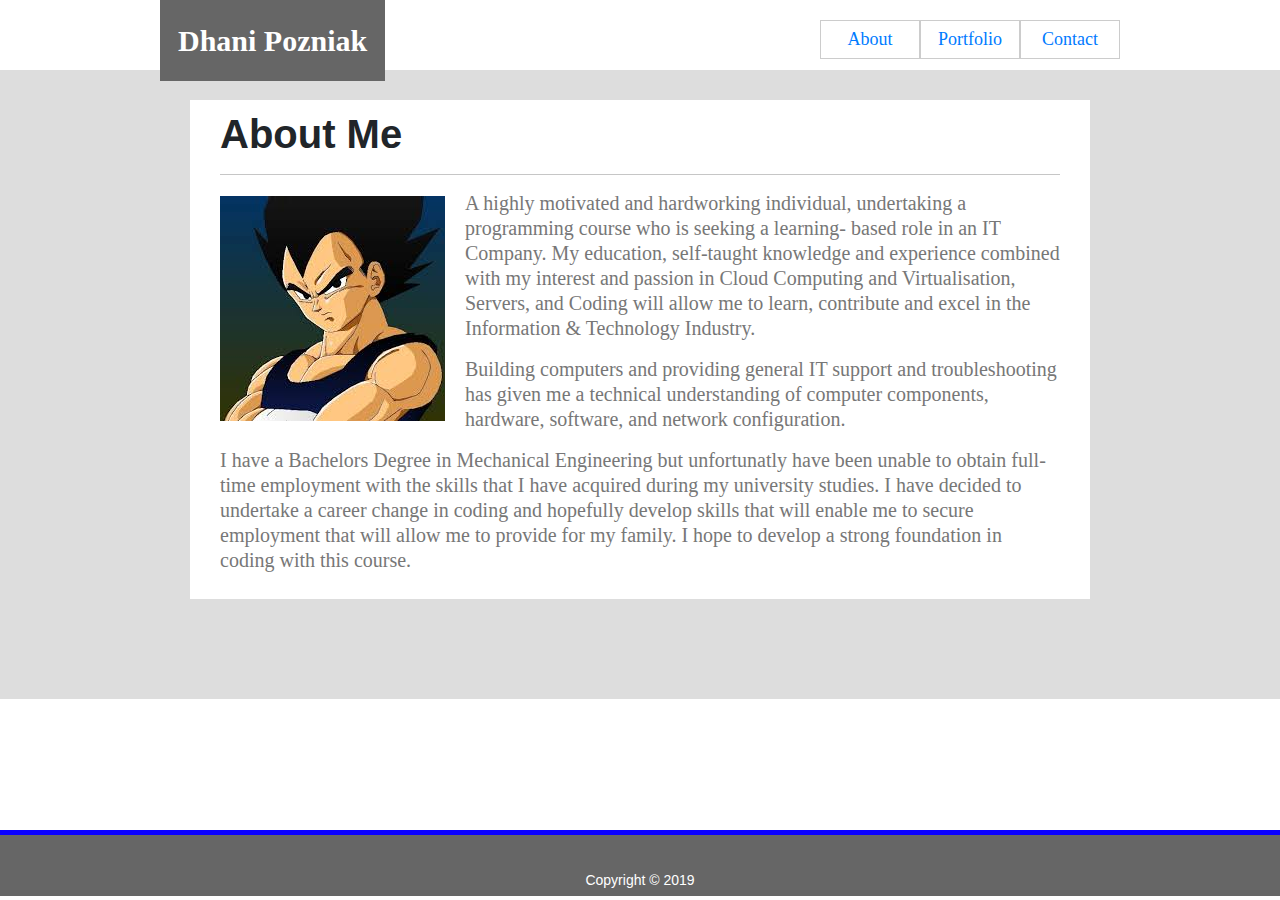
<file: index.html>
<!DOCTYPE html>
<html lang="en-us">
    <head>
        <meta charset="UTF-8">
        <title>selfPortfolio</title>
        <link rel="stylesheet" type="text/css" href="assets/css/style.css">
        <link rel="stylesheet" href="https://maxcdn.bootstrapcdn.com/bootstrap/4.0.0/css/bootstrap.min.css">
    </head>
    
    <body>
        <div class="content">
            <section id="header">
                <!--&lt;div&gt;<br> Header-->
                <div class="tagContainer">
                    <!--&lt;div&gt;<br> Tag Container-->
                    <div id="yourName">
                        <b>Dhani Pozniak</b>
                    </div>
                    <div class="tag tag1">
                        <a href="index.html">About</a>
                    </div>
                    <div class="tag tag2">
                        <a href="portfolio.html">Portfolio</a>
                    </div>
                    <div class="tag tag3">
                        <a href="contact.html">Contact</a>
                    </div>
                </div>
            </section>

            <section id="aboutContent">
                <div class="contentContainer">
                    <!--&lt;div&gt;<br> Content Container-->
                    <section>
                        <h1><b>About Me</b></h1>

                        <hr>

                        <div class="clearfix">
                            <img src="assets/images/Vegeta01.jpg" alt="Vegeta" class="bioImage">
                            <p> A highly motivated and hardworking individual, undertaking a programming course who is seeking
                                a learning- based role in an IT Company. My education, self-taught knowledge and experience combined
                                with my interest and passion in Cloud Computing and Virtualisation, Servers, and Coding will allow
                                me to learn, contribute and excel in the Information & Technology Industry.
                            </p>

                            <p> Building computers and
                                providing general IT support and troubleshooting has given me a technical understanding of computer
                                components, hardware, software, and network configuration.
                            </p>
                        </div>
                        
                        <p> I have a Bachelors Degree in Mechanical Engineering but unfortunatly have been unable to obtain
                            full-time employment with the skills that I have acquired during my university studies. I have
                            decided to undertake a career change in coding and hopefully develop skills that will enable me
                            to secure employment that will allow me to provide for my family. I hope to develop a strong
                            foundation in coding with this course.
                        </p>
                        
                    </section>
                </div>
            </section>
        </div>

        <footer class="footer">
            Copyright &#169 2019
        </footer>
    </body>
</html>
</file>
<file: assets/css/style.css>
#header {
    background: #ffffff;
    margin: 0;
}

.tagContainer {
    position: relative;
    background-color: #ffffff;
    width: 960px;
    margin: 0 auto;
    height: 70px;
    /* padding-left: 30px; */
    /* padding-right: 30px; */
}

#yourName {
    position: absolute;
    color: #ffffff;
    background-color: #666666;
    top:0;
    left: 0;
    font-size: 30px;
    font-family: "Georgia", "Times New Roman", Times, serif;
    text-align: center;
    padding: 18px;
}

a {
    color:#777777;
    text-decoration: none;
}

.tag {
    position: absolute;
    background-color: #ffffff;
    top: 20px;
    font-size: 18px;
    font-family: "Georgia", "Times New Roman", Times, serif;
    text-align: center;
    padding: 5px 1px 5px 1px;
    width: 100px;
    border-style: solid;
    border-width: 1px;
    border-color: #cccccc;
}
.tag1 {
    position: absolute;
    right: 200px;
}

.tag2 {
    position: absolute;
    right: 100px;
}

.tag3 {
    position: absolute;
    right: 0;
}

#aboutContent {
    /* background-color: #efeee7; */
    background: #dddddd;
    margin: 0;
    padding-top: 30px;
    padding-bottom:100px;
}

.contentContainer {
    position: relative;
    background-color: #ffffff;
    width: 900px;
    margin: 0 auto;
    padding: 10px 30px 10px 30px;
}

.bioImage {
    width: 225px;
    height: 225px;
    margin-right: 20px;
    margin-bottom: 5px;
    margin-top: 5px;
}

.clearfix::after {
    content: "";
    clear: both;
    display: table;
}

.bioImage {
    float: left;
}

h1 {
    font-family: "Georgia", "Times New Roman", Times, serif;
    font-size: 30px;
    color: #666666;
}

p {
    font-family: "Georgia", "Times New Roman", Times, serif;
    font-size: 20px;
    line-height: 125%;
    color: #777777;
}

hr {
    border: none;
    height: 5px;
    background-color:#dddddd;
}

.content {
    min-height: calc(100vh - 70px);
}

.footer {
    background: #666666;
    margin: 0;
    text-align: center;
    color: #ffffff;
    font-size: 14px;
    padding-top: 35px;
    padding-bottom: 5px;
    border-top: solid;
    border-width: 5px;
    border-color: #0a00ff;
}

h2 {
    font-family: "Georgia", "Times New Roman", Times, serif;
    font-size: 18px;
    line-height: 100%;
    color: #777777;
}

.singleLine{
    width: 890px;
    /* border-top-style: hidden;
    border-right-style: hidden;
    border-left-style: hidden;
    border-bottom-style: groove; */
    background-color: #ffffff;
    font-family: "Georgia", "Times New Roman", Times, serif;
    font-size: 14px;
    line-height: 100%;
    color: #777777;
    padding:2px;
    outline: none;
}

#messageBox {
    width: 885px;
    height: 100px;
     /* border-top-style: hidden;
    border-right-style: hidden;
    border-left-style: hidden;
    border-bottom-style: groove; */
    background-color: #ffffff;
    font-family: "Georgia", "Times New Roman", Times, serif;
    font-size: 14px;
    line-height: 100%;
    color: #777777;
    padding: 5px;
    margin-bottom:10px;
    outline: none;
}

#button {
    background-color: #666666;
    font-family: "Georgia", "Times New Roman", Times, serif;
    font-size: 14px;
    line-height: 100%;
    color: #ffffff;
    padding: 5px 10px 5px 10px;
    margin-bottom: 25px;
}
</file>
